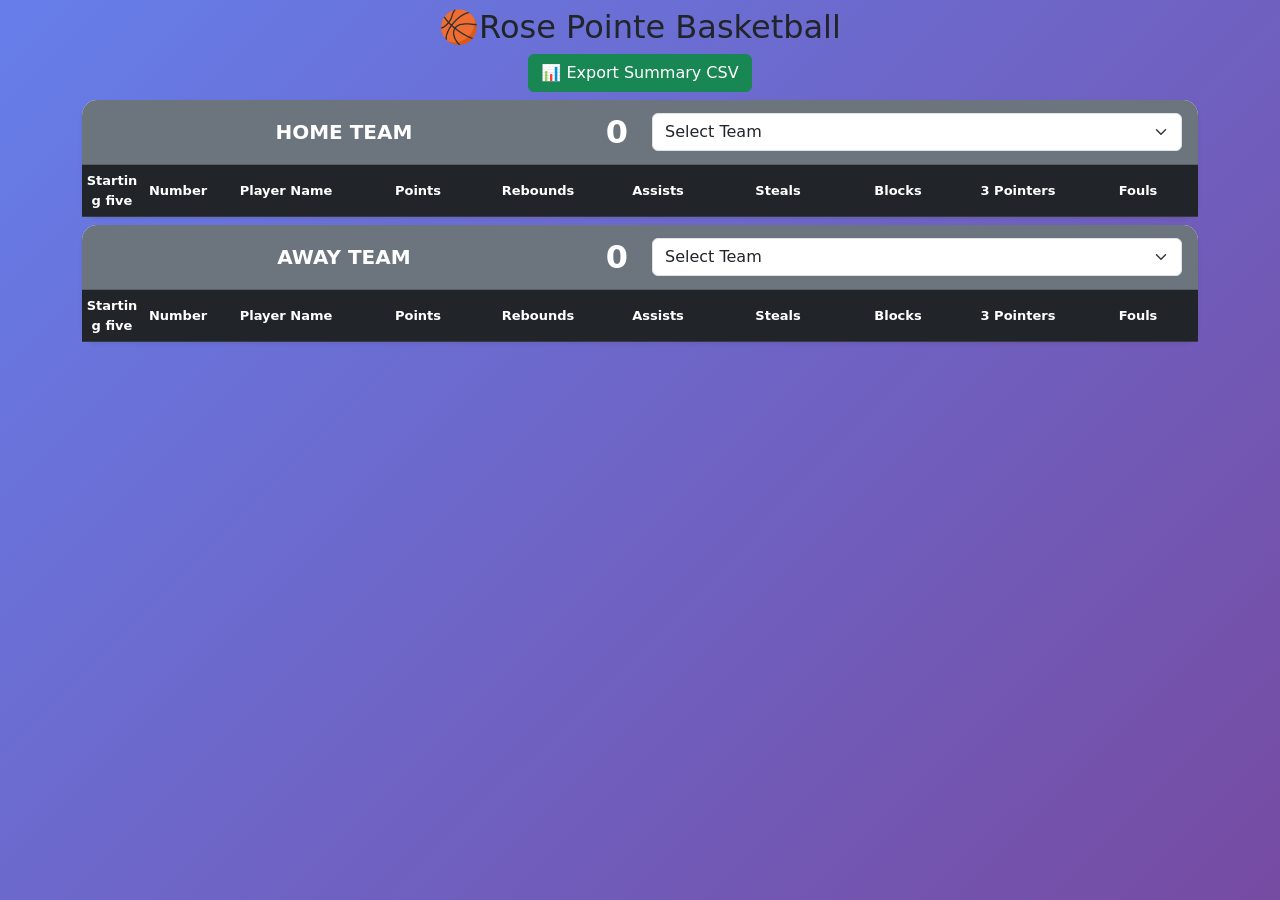
<file: index.html>
<!DOCTYPE html>
<html>

<head>
    <meta name="viewport" content="width=device-width, initial-scale=1">
    <title>Basketball Stats</title>
    <link rel="icon" href="data:image/svg+xml,<svg xmlns=%22http://www.w3.org/2000/svg%22 viewBox=%220 0 100 100%22><text y=%22.9em%22 font-size=%2290%22>🏀</text></svg>">
    <link href="assets/css/bootstrap.min.css" rel="stylesheet">
    <link rel="stylesheet" href="style.css">
</head>

<body>
    <div class="container py-2">
        <h2 class="text-center mb-2">🏀Rose Pointe Basketball</h2>
        <div class="text-center mb-2">
            <button class="btn btn-success" onclick="exportCSV()">📊 Export Summary CSV</button>
        </div>

        <div class="team-section">
            <div class="card shadow-sm mb-2">
                <div class="card-header text-white" id="home-header">
                    <div class="row align-items-center">
                        <div class="col-md-6">
                            <div class="d-flex align-items-center gap-3">
                                <input class="form-control form-control-lg fw-bold" id="home-name" value="HOME TEAM" onchange="updateTeamColor('home')">
                                <span class="fs-2 fw-bold" id="home-score">0</span>
                            </div>
                        </div>
                        <div class="col-md-6 text-end mt-2 mt-md-0">
                            <select class="form-select" id="home-select" onchange="loadTeam('home')">
                                <option value="">Select Team</option>
                            </select>
                        </div>
                    </div>
                </div>
                <div class="card-body p-0">
                    <div class="table-responsive">
                        <table class="table table-hover table-striped mb-0" id="home-stats">
                            <thead class="table-dark">
                                <tr>
                                    <th>Starting five</th>
                                    <th>Number</th>
                                    <th>Player Name</th>
                                    <th>Points</th>
                                    <th>Rebounds</th>
                                    <th>Assists</th>
                                    <th>Steals</th>
                                    <th>Blocks</th>
                                    <th>3 Pointers</th>
                                    <th>Fouls</th>
                                </tr>
                            </thead>
                            <tbody></tbody>
                        </table>
                    </div>
                </div>
            </div>
        </div>

        <div class="team-section">
            <div class="card shadow-sm mb-2">
                <div class="card-header text-white" id="away-header">
                    <div class="row align-items-center">
                        <div class="col-md-6">
                            <div class="d-flex align-items-center gap-3">
                                <input class="form-control form-control-lg fw-bold" id="away-name" value="AWAY TEAM" onchange="updateTeamColor('away')">
                                <span class="fs-2 fw-bold" id="away-score">0</span>
                            </div>
                        </div>
                        <div class="col-md-6 text-end mt-2 mt-md-0">
                            <select class="form-select" id="away-select" onchange="loadTeam('away')">
                                <option value="">Select Team</option>
                            </select>
                        </div>
                    </div>
                </div>
                <div class="card-body p-0">
                    <div class="table-responsive">
                        <table class="table table-hover table-striped mb-0" id="away-stats">
                            <thead class="table-dark">
                                <tr>
                                    <th>Starting five</th>
                                    <th>Number</th>
                                    <th>Player Name</th>
                                    <th>Points</th>
                                    <th>Rebounds</th>
                                    <th>Assists</th>
                                    <th>Steals</th>
                                    <th>Blocks</th>
                                    <th>3 Pointers</th>
                                    <th>Fouls</th>
                                </tr>
                            </thead>
                            <tbody></tbody>
                        </table>
                    </div>
                </div>
            </div>
        </div>
    </div>

    <script src="assets/js/bootstrap.bundle.min.js"></script>
    <script src="app.js"></script>
</body>

</html>
</file>
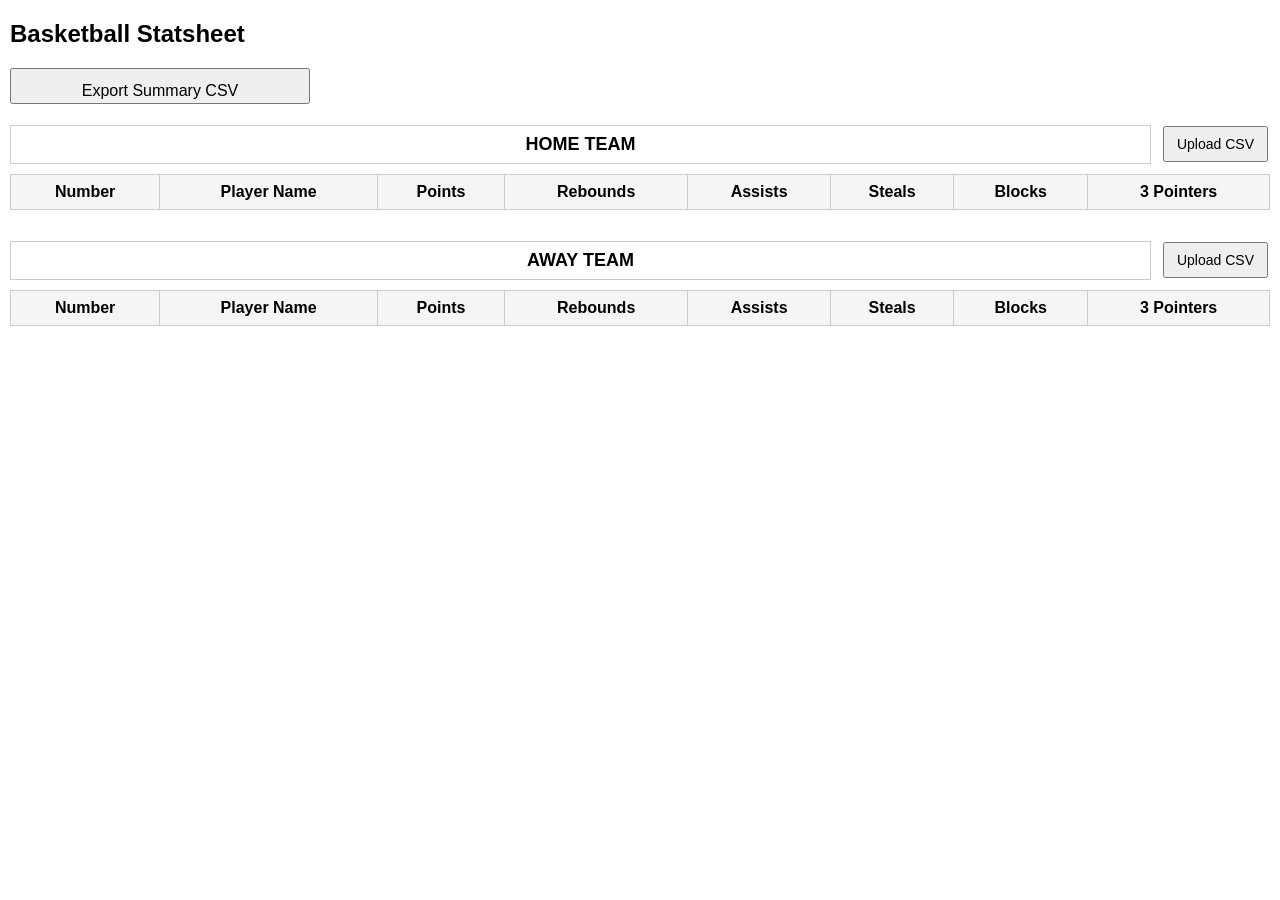
<file: basketball_stats_app.html>
<!DOCTYPE html>
<html>

<head>
    <meta name="viewport" content="width=device-width, initial-scale=1">
    <title>Basketball Stats</title>
    <style>
        * {
            box-sizing: border-box;
        }

        body {
            font-family: Arial;
            padding: 10px;
            margin: 0;
        }

        h2 {
            margin: 10px 0;
            font-size: 24px;
        }

        .team-section {
            margin-bottom: 30px;
        }

        .team-header {
            display: flex;
            align-items: center;
            gap: 10px;
            margin-bottom: 10px;
            flex-wrap: wrap;
        }

        .team-name {
            font-size: 18px;
            font-weight: bold;
            padding: 8px;
            border: 1px solid #ccc;
            flex: 1;
            min-width: 150px;
        }

        .upload-btn {
            width: auto;
            height: auto;
            padding: 8px 12px;
            font-size: 14px;
            white-space: nowrap;
        }

        .table-wrapper {
            overflow-x: auto;
            -webkit-overflow-scrolling: touch;
        }

        table {
            border-collapse: collapse;
            width: 100%;
            min-width: 600px;
        }

        th,
        td {
            border: 1px solid #ccc;
            padding: 8px;
            text-align: center;
            white-space: nowrap;
        }

        th {
            background: #f5f5f5;
            position: sticky;
            top: 0;
        }

        button {
            width: 36px;
            height: 36px;
            font-size: 18px;
            margin: 2px;
            cursor: pointer;
            touch-action: manipulation;
        }

        input {
            width: 100%;
            border: none;
            text-align: center;
            font-size: 14px;
            padding: 4px;
        }

        .jersey {
            min-width: 40px;
        }

        .player {
            min-width: 100px;
        }

        .stat {
            display: flex;
            justify-content: center;
            align-items: center;
            gap: 4px;
        }

        .stat span {
            min-width: 24px;
            font-weight: bold;
        }

        .export-btn {
            width: 100%;
            max-width: 300px;
            padding: 12px 20px;
            font-size: 16px;
            margin: 10px 0 20px 0;
            cursor: pointer;
        }

        @media (max-width: 600px) {
            body {
                padding: 5px;
            }

            h2 {
                font-size: 20px;
            }

            .team-name {
                font-size: 16px;
                padding: 6px;
            }

            button {
                width: 32px;
                height: 32px;
                font-size: 16px;
            }

            th,
            td {
                padding: 6px 4px;
                font-size: 13px;
            }
        }
    </style>
</head>

<body>

    <h2>Basketball Statsheet</h2>
    <button class="export-btn" onclick="exportCSV()">Export Summary CSV</button>

    <div class="team-section">
        <div class="team-header">
            <input class="team-name" id="home-name" value="HOME TEAM" onchange="saveData()">
            <input type="file" id="home-upload" accept=".csv" style="display:none" onchange="uploadCSV('home')">
            <button class="upload-btn" onclick="document.getElementById('home-upload').click()">Upload CSV</button>
        </div>
        <div class="table-wrapper">
            <table id="home-stats">
                <thead>
                    <tr>
                        <th>Number</th>
                        <th>Player Name</th>
                        <th>Points</th>
                        <th>Rebounds</th>
                        <th>Assists</th>
                        <th>Steals</th>
                        <th>Blocks</th>
                        <th>3 Pointers</th>
                    </tr>
                </thead>
                <tbody></tbody>
            </table>
        </div>
    </div>

    <div class="team-section">
        <div class="team-header">
            <input class="team-name" id="away-name" value="AWAY TEAM" onchange="saveData()">
            <input type="file" id="away-upload" accept=".csv" style="display:none" onchange="uploadCSV('away')">
            <button class="upload-btn" onclick="document.getElementById('away-upload').click()">Upload CSV</button>
        </div>
        <div class="table-wrapper">
            <table id="away-stats">
                <thead>
                    <tr>
                        <th>Number</th>
                        <th>Player Name</th>
                        <th>Points</th>
                        <th>Rebounds</th>
                        <th>Assists</th>
                        <th>Steals</th>
                        <th>Blocks</th>
                        <th>3 Pointers</th>
                    </tr>
                </thead>
                <tbody></tbody>
            </table>
        </div>
    </div>

    <script>
        const stats = ["pts", "reb", "ast", "stl", "blk", "three"];
        let teams = { home: [], away: [] };

        function createRow(team, i, jersey, name) {
            let tbody = document.querySelector(`#${team}-stats tbody`);
            let tr = document.createElement("tr");
            tr.innerHTML = `
                <td><input class="jersey" value="${jersey}" onchange="saveData()"></td>
                <td><input class="player" value="${name}" onchange="saveData()"></td>
                ${stats.map(s => `
                    <td>
                        <div class="stat">
                            <button onclick="change('${team}',${i},'${s}',-1)">-</button>
                            <span id="${team}_${s}_${i}">0</span>
                            <button onclick="change('${team}',${i},'${s}',1)">+</button>
                        </div>
                    </td>`).join("")}
            `;
            tbody.appendChild(tr);
        }

        function change(team, row, stat, val) {
            let el = document.getElementById(`${team}_${stat}_${row}`);
            let num = parseInt(el.innerText);
            num += val;
            if (num < 0) num = 0;
            el.innerText = num;
            saveData();
        }

        function saveData() {
            let data = { home: { name: document.getElementById('home-name').value, players: [] }, away: { name: document.getElementById('away-name').value, players: [] } };
            ['home', 'away'].forEach(team => {
                let tbody = document.querySelector(`#${team}-stats tbody`);
                let rows = tbody.querySelectorAll('tr');
                rows.forEach((row, i) => {
                    let player = { jersey: row.querySelector('.jersey').value, name: row.querySelector('.player').value };
                    stats.forEach(s => {
                        player[s] = document.getElementById(`${team}_${s}_${i}`).innerText;
                    });
                    data[team].players.push(player);
                });
            });
            localStorage.setItem("basket_stats", JSON.stringify(data));
        }

        function loadData() {
            let data = JSON.parse(localStorage.getItem("basket_stats"));
            if (!data) return;
            if (data.home?.name) document.getElementById('home-name').value = data.home.name;
            if (data.away?.name) document.getElementById('away-name').value = data.away.name;
            ['home', 'away'].forEach(team => {
                if (data[team]?.players) {
                    data[team].players.forEach((p, i) => {
                        if (document.getElementById(`${team}_pts_${i}`)) {
                            document.querySelector(`#${team}-stats tbody tr:nth-child(${i + 1}) .jersey`).value = p.jersey;
                            document.querySelector(`#${team}-stats tbody tr:nth-child(${i + 1}) .player`).value = p.name;
                            stats.forEach(s => {
                                document.getElementById(`${team}_${s}_${i}`).innerText = p[s];
                            });
                        }
                    });
                }
            });
        }

        function uploadCSV(team) {
            let file = document.getElementById(`${team}-upload`).files[0];
            if (!file) return;
            let reader = new FileReader();
            reader.onload = function (e) {
                let lines = e.target.result.split('\n').filter(l => l.trim());
                let tbody = document.querySelector(`#${team}-stats tbody`);
                tbody.innerHTML = '';
                lines.slice(1).forEach((line, i) => {
                    let [jersey, name] = line.split(',').map(s => s.trim());
                    if (jersey && name) createRow(team, i, jersey, name);
                });
                saveData();
            };
            reader.readAsText(file);
        }

        function exportCSV() {
            let csv = '';
            ['home', 'away'].forEach(team => {
                let teamName = document.getElementById(`${team}-name`).value;
                csv += `${teamName}\n`;
                csv += 'Player Name,Jersey Number,Points,Rebounds,Assists,Steals,Blocks,3 Pointers\n';
                let tbody = document.querySelector(`#${team}-stats tbody`);
                let rows = tbody.querySelectorAll('tr');
                rows.forEach((row, i) => {
                    let name = row.querySelector('.player').value;
                    let jersey = row.querySelector('.jersey').value;
                    let pts = document.getElementById(`${team}_pts_${i}`).innerText;
                    let reb = document.getElementById(`${team}_reb_${i}`).innerText;
                    let ast = document.getElementById(`${team}_ast_${i}`).innerText;
                    let stl = document.getElementById(`${team}_stl_${i}`).innerText;
                    let blk = document.getElementById(`${team}_blk_${i}`).innerText;
                    let three = document.getElementById(`${team}_three_${i}`).innerText;
                    csv += `${name},${jersey},${pts},${reb},${ast},${stl},${blk},${three}\n`;
                });
                csv += '\n';
            });
            let blob = new Blob([csv], { type: 'text/csv' });
            let url = URL.createObjectURL(blob);
            let a = document.createElement('a');
            a.href = url;
            a.download = 'basketball_stats_summary.csv';
            a.click();
        }

        setTimeout(loadData, 100);
    </script>

</body>

</html>
</file>
<file: style.css>
body {
    background: linear-gradient(135deg, #667eea 0%, #764ba2 100%);
    min-height: 100vh;
}

table {
    table-layout: fixed;
    font-size: 13px;
}

th, td {
    text-align: center;
    vertical-align: middle;
    padding: 6px 4px !important;
}

th:nth-child(1), td:nth-child(1) { width: 50px; }
th:nth-child(2), td:nth-child(2) { width: 60px; }
th:nth-child(3), td:nth-child(3) { width: 120px; }
th:nth-child(n+4), td:nth-child(n+4) { width: 100px; }

.stat {
    display: flex;
    justify-content: center;
    align-items: center;
    gap: 4px;
}

.stat button {
    width: 26px;
    height: 26px;
    border-radius: 50%;
    border: none;
    font-weight: bold;
    font-size: 14px;
    cursor: pointer;
    transition: all 0.2s;
    flex-shrink: 0;
}

.stat button:first-child {
    background: #dc3545;
    color: white;
}

.stat button:first-child:hover {
    background: #c82333;
    transform: scale(1.1);
}

.stat button:last-child {
    background: #28a745;
    color: white;
}

.stat button:last-child:hover {
    background: #218838;
    transform: scale(1.1);
}

.stat span {
    min-width: 24px;
    font-weight: bold;
    font-size: 15px;
    color: #333;
    text-align: center;
}

input.form-control {
    border: none;
    text-align: center;
    background: transparent;
    color: white;
}

input.form-control:focus {
    background: rgba(255,255,255,0.1);
    color: white;
    box-shadow: none;
}

table input {
    border: none;
    text-align: center;
    background: transparent;
    width: 100%;
    padding: 2px;
    font-size: 13px;
}

table input:focus {
    outline: 2px solid #667eea;
    background: #f8f9fa;
}

.card {
    border: none;
    border-radius: 15px;
}

.card-header {
    border-radius: 15px 15px 0 0 !important;
}

@media (max-width: 768px) {
    th:nth-child(1), td:nth-child(1) { width: 60px; }
    th:nth-child(2), td:nth-child(2) { width: 120px; }
    th:nth-child(n+3), td:nth-child(n+3) { width: 120px; }
    
    .stat button {
        width: 28px;
        height: 28px;
        font-size: 14px;
    }
    
    .stat span {
        font-size: 16px;
        min-width: 24px;
    }
    
    th, td {
        font-size: 12px;
        padding: 8px 4px !important;
    }
}
</file>
